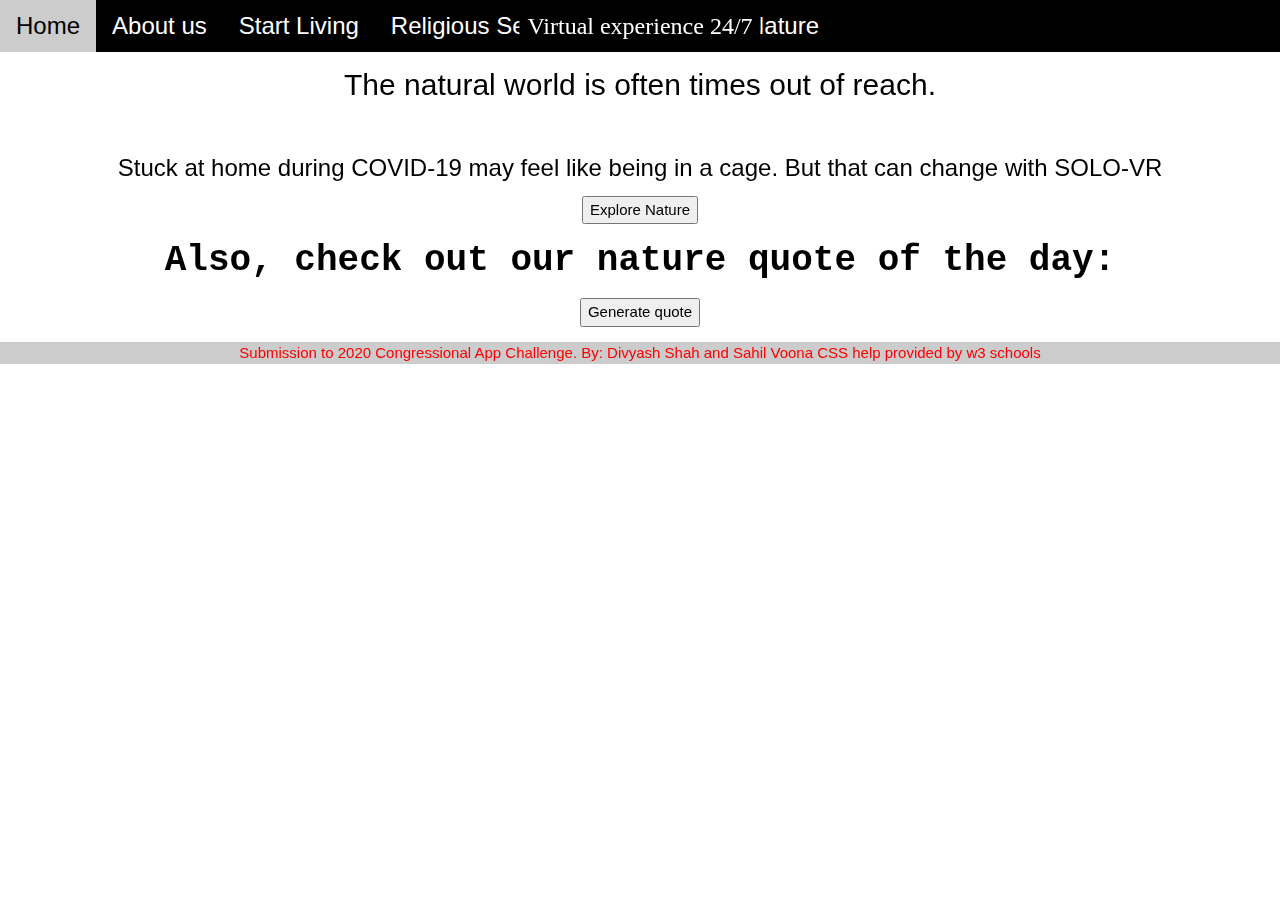
<file: index.html>
<html>
<head>
<title> SOLO-VR</title>
<link href="https://hmp.me/dace" rel="icon">
<link href="https://hmp.me/dace" rel="apple-touch-icon">
<meta charset="UTF-8">
<meta name="viewport" content="width=device-width, initial-scale=1">
<link rel="stylesheet" type="text/css" href="style.css">
 <script src="java.js"></script>
<style>
body, html {height: 100%}
body,h1,h2,h3,h4,h5,h6,span,a {font-family: "Amatic SC", sans-serif}
.bgimg {
  background-repeat: no-repeat;
  background-size: cover;
  background-image: url("background.jpg");
  min-height: 90%;
}
.button1 {
  display: block;
  justify-content: center;
  align-items: center;
  width: 50%;
  border: none;
  background-color: #4CAF50;
  color: white;
  padding: 14px 28px;
  font-size: 16px;
  cursor: pointer;
  text-align: center;
}

.button1:hover {
  background-color: #ddd;
  color: black;
}
.footer {
   position: float;
   left: 0;
   bottom: 0;
   width: 100%;
   background-color: #ccc;
   text-align: center;
}

</style>
</head>
<body>
<div class="w3-top w3-hide-small">
  <div class="w3-bar w3-xlarge w3-black w3-opacity w3-hover-opacity-off" id="myNavbar">
    <a href="index.html" class="w3-bar-item w3-button" >Home</a>
<a href="aboutus.html"class="w3-bar-item w3-button">About us</a>
<a href="adventure.html"class="w3-bar-item w3-button">Start Living</a>
<a href="religion.html"class="w3-bar-item w3-button">Religious Services</a>
<a href="natural.html"class="w3-bar-item w3-button">Experience Nature</a>
<div class="w3-dropdown-hover w3-hide-small">
  </div>
</div>
  
<!-- Header with image -->
<header class="bgimg w3-display-container w3-grayscale-min" id="home">
  <div class="w3-display-bottommiddle w3-padding">
    <span  style="font-family:verdana" class="w3-tag w3-xlarge">Virtual experience 24/7 </span>
  </div>
 
<html>
<head>
<style>
h2 {text-align: center;}
h3 {text-align: center;}
div {text-align: center;}
</style>
</head>
<body>
 
</header>
<div>
<h2>The natural world is often times out of reach. </h2> </br>
<h3>Stuck at home during COVID-19 may feel like being in a cage. But that can change with SOLO-VR</h3>

</style>

<div class="container">
  <div class="vertical-center">
    <button>Explore Nature</button>
  </div>
</div>
<h1 style="font-family:'Courier New'"><b>   Also, check out our nature quote of the day:</b></h1>
<button onclick="myFunction()">Generate quote</button>
<p id="demo"></p>
</div>
<footer class="footer">
<p style="color:red">  Submission to 2020 Congressional App Challenge. By: Divyash Shah and Sahil Voona
CSS help provided by w3 schools
</footer>
</body>
</html>
</file>
<file: style.css>
html{-ms-text-size-adjust:100%;-webkit-text-size-adjust:100%}body{margin:0}
article,aside,details,figcaption,figure,footer,header,main,menu,nav,section{display:block}summary{display:list-item}
audio,canvas,progress,video{display:inline-block}progress{vertical-align:baseline}
audio:not([controls]){display:none;height:0}[hidden],template{display:none}
a{background-color:transparent}a:active,a:hover{outline-width:0}
abbr[title]{border-bottom:none;text-decoration:underline;text-decoration:underline dotted}
b,strong{font-weight:bolder}dfn{font-style:italic}mark{background:#ff0;color:#000}
small{font-size:80%}sub,sup{font-size:75%;line-height:0;position:relative;vertical-align:baseline}
sub{bottom:-0.25em}sup{top:-0.5em}figure{margin:1em 40px}img{border-style:none}
code,kbd,pre,samp{font-family:monospace,monospace;font-size:1em}hr{box-sizing:content-box;height:0;overflow:visible}
button,input,select,textarea,optgroup{font:inherit;margin:0}optgroup{font-weight:bold}
button,input{overflow:visible}button,select{text-transform:none}
button,[type=button],[type=reset],[type=submit]{-webkit-appearance:button}
button::-moz-focus-inner,[type=button]::-moz-focus-inner,[type=reset]::-moz-focus-inner,[type=submit]::-moz-focus-inner{border-style:none;padding:0}
button:-moz-focusring,[type=button]:-moz-focusring,[type=reset]:-moz-focusring,[type=submit]:-moz-focusring{outline:1px dotted ButtonText}
fieldset{border:1px solid #c0c0c0;margin:0 2px;padding:.35em .625em .75em}
legend{color:inherit;display:table;max-width:100%;padding:0;white-space:normal}textarea{overflow:auto}
[type=checkbox],[type=radio]{padding:0}
[type=number]::-webkit-inner-spin-button,[type=number]::-webkit-outer-spin-button{height:auto}
[type=search]{-webkit-appearance:textfield;outline-offset:-2px}
[type=search]::-webkit-search-decoration{-webkit-appearance:none}
::-webkit-file-upload-button{-webkit-appearance:button;font:inherit}
/* End extract */
html,body{font-family:Verdana,sans-serif;font-size:15px;line-height:1.5}html{overflow-x:hidden}
h1{font-size:36px}h2{font-size:30px}h3{font-size:24px}h4{font-size:20px}h5{font-size:18px}h6{font-size:16px}.w3-serif{font-family:serif}
h1,h2,h3,h4,h5,h6{font-family:"Segoe UI",Arial,sans-serif;font-weight:400;margin:10px 0}.w3-wide{letter-spacing:4px}
hr{border:0;border-top:1px solid #eee;margin:20px 0}
.w3-image{max-width:100%;height:auto}img{vertical-align:middle}a{color:inherit}
.w3-table,.w3-table-all{border-collapse:collapse;border-spacing:0;width:100%;display:table}.w3-table-all{border:1px solid #ccc}
.w3-bordered tr,.w3-table-all tr{border-bottom:1px solid #ddd}.w3-striped tbody tr:nth-child(even){background-color:#f1f1f1}
.w3-table-all tr:nth-child(odd){background-color:#fff}.w3-table-all tr:nth-child(even){background-color:#f1f1f1}
.w3-hoverable tbody tr:hover,.w3-ul.w3-hoverable li:hover{background-color:#ccc}.w3-centered tr th,.w3-centered tr td{text-align:center}
.w3-table td,.w3-table th,.w3-table-all td,.w3-table-all th{padding:8px 8px;display:table-cell;text-align:left;vertical-align:top}
.w3-table th:first-child,.w3-table td:first-child,.w3-table-all th:first-child,.w3-table-all td:first-child{padding-left:16px}
.w3-btn,.w3-button{border:none;display:inline-block;padding:8px 16px;vertical-align:middle;overflow:hidden;text-decoration:none;color:inherit;background-color:inherit;text-align:center;cursor:pointer;white-space:nowrap}
.w3-btn:hover{box-shadow:0 8px 16px 0 rgba(0,0,0,0.2),0 6px 20px 0 rgba(0,0,0,0.19)}
.w3-btn,.w3-button{-webkit-touch-callout:none;-webkit-user-select:none;-khtml-user-select:none;-moz-user-select:none;-ms-user-select:none;user-select:none}   
.w3-disabled,.w3-btn:disabled,.w3-button:disabled{cursor:not-allowed;opacity:0.3}.w3-disabled *,:disabled *{pointer-events:none}
.w3-btn.w3-disabled:hover,.w3-btn:disabled:hover{box-shadow:none}
.w3-badge,.w3-tag{background-color:#000;color:#fff;display:inline-block;padding-left:8px;padding-right:8px;text-align:center}.w3-badge{border-radius:50%}
.w3-ul{list-style-type:none;padding:0;margin:0}.w3-ul li{padding:8px 16px;border-bottom:1px solid #ddd}.w3-ul li:last-child{border-bottom:none}
.w3-tooltip,.w3-display-container{position:relative}.w3-tooltip .w3-text{display:none}.w3-tooltip:hover .w3-text{display:inline-block}
.w3-ripple:active{opacity:0.5}.w3-ripple{transition:opacity 0s}
.w3-input{padding:8px;display:block;border:none;border-bottom:1px solid #ccc;width:100%}
.w3-select{padding:9px 0;width:100%;border:none;border-bottom:1px solid #ccc}
.w3-dropdown-click,.w3-dropdown-hover{position:relative;display:inline-block;cursor:pointer}
.w3-dropdown-hover:hover .w3-dropdown-content{display:block}
.w3-dropdown-hover:first-child,.w3-dropdown-click:hover{background-color:#ccc;color:#000}
.w3-dropdown-hover:hover > .w3-button:first-child,.w3-dropdown-click:hover > .w3-button:first-child{background-color:#ccc;color:#000}
.w3-dropdown-content{cursor:auto;color:#000;background-color:#fff;display:none;position:absolute;min-width:160px;margin:0;padding:0;z-index:1}
.w3-check,.w3-radio{width:24px;height:24px;position:relative;top:6px}
.w3-sidebar{height:100%;width:200px;background-color:#fff;position:fixed!important;z-index:1;overflow:auto}
.w3-bar-block .w3-dropdown-hover,.w3-bar-block .w3-dropdown-click{width:100%}
.w3-bar-block .w3-dropdown-hover .w3-dropdown-content,.w3-bar-block .w3-dropdown-click .w3-dropdown-content{min-width:100%}
.w3-bar-block .w3-dropdown-hover .w3-button,.w3-bar-block .w3-dropdown-click .w3-button{width:100%;text-align:left;padding:8px 16px}
.w3-main,#main{transition:margin-left .4s}
.w3-modal{z-index:3;display:none;padding-top:100px;position:fixed;left:0;top:0;width:100%;height:100%;overflow:auto;background-color:rgb(0,0,0);background-color:rgba(0,0,0,0.4)}
.w3-modal-content{margin:auto;background-color:#fff;position:relative;padding:0;outline:0;width:600px}
.w3-bar{width:100%;overflow:hidden}.w3-center .w3-bar{display:inline-block;width:auto}
.w3-bar .w3-bar-item{padding:8px 16px;float:left;width:auto;border:none;display:block;outline:0}
.w3-bar .w3-dropdown-hover,.w3-bar .w3-dropdown-click{position:static;float:left}
.w3-bar .w3-button{white-space:normal}
.w3-bar-block .w3-bar-item{width:100%;display:block;padding:8px 16px;text-align:left;border:none;white-space:normal;float:none;outline:0}
.w3-bar-block.w3-center .w3-bar-item{text-align:center}.w3-block{display:block;width:100%}
.w3-responsive{display:block;overflow-x:auto}
.w3-container:after,.w3-container:before,.w3-panel:after,.w3-panel:before,.w3-row:after,.w3-row:before,.w3-row-padding:after,.w3-row-padding:before,
.w3-cell-row:before,.w3-cell-row:after,.w3-clear:after,.w3-clear:before,.w3-bar:before,.w3-bar:after{content:"";display:table;clear:both}
.w3-col,.w3-half,.w3-third,.w3-twothird,.w3-threequarter,.w3-quarter{float:left;width:100%}
.w3-col.s1{width:8.33333%}.w3-col.s2{width:16.66666%}.w3-col.s3{width:24.99999%}.w3-col.s4{width:33.33333%}
.w3-col.s5{width:41.66666%}.w3-col.s6{width:49.99999%}.w3-col.s7{width:58.33333%}.w3-col.s8{width:66.66666%}
.w3-col.s9{width:74.99999%}.w3-col.s10{width:83.33333%}.w3-col.s11{width:91.66666%}.w3-col.s12{width:99.99999%}
@media (min-width:601px){.w3-col.m1{width:8.33333%}.w3-col.m2{width:16.66666%}.w3-col.m3,.w3-quarter{width:24.99999%}.w3-col.m4,.w3-third{width:33.33333%}
.w3-col.m5{width:41.66666%}.w3-col.m6,.w3-half{width:49.99999%}.w3-col.m7{width:58.33333%}.w3-col.m8,.w3-twothird{width:66.66666%}
.w3-col.m9,.w3-threequarter{width:74.99999%}.w3-col.m10{width:83.33333%}.w3-col.m11{width:91.66666%}.w3-col.m12{width:99.99999%}}
@media (min-width:993px){.w3-col.l1{width:8.33333%}.w3-col.l2{width:16.66666%}.w3-col.l3{width:24.99999%}.w3-col.l4{width:33.33333%}
.w3-col.l5{width:41.66666%}.w3-col.l6{width:49.99999%}.w3-col.l7{width:58.33333%}.w3-col.l8{width:66.66666%}
.w3-col.l9{width:74.99999%}.w3-col.l10{width:83.33333%}.w3-col.l11{width:91.66666%}.w3-col.l12{width:99.99999%}}
.w3-rest{overflow:hidden}.w3-stretch{margin-left:-16px;margin-right:-16px}
.w3-content,.w3-auto{margin-left:auto;margin-right:auto}.w3-content{max-width:980px}.w3-auto{max-width:1140px}
.w3-cell-row{display:table;width:100%}.w3-cell{display:table-cell}
.w3-cell-top{vertical-align:top}.w3-cell-middle{vertical-align:middle}.w3-cell-bottom{vertical-align:bottom}
.w3-hide{display:none!important}.w3-show-block,.w3-show{display:block!important}.w3-show-inline-block{display:inline-block!important}
@media (max-width:1205px){.w3-auto{max-width:95%}}
@media (max-width:600px){.w3-modal-content{margin:0 10px;width:auto!important}.w3-modal{padding-top:30px}
.w3-dropdown-hover.w3-mobile .w3-dropdown-content,.w3-dropdown-click.w3-mobile .w3-dropdown-content{position:relative}	
.w3-hide-small{display:none!important}.w3-mobile{display:block;width:100%!important}.w3-bar-item.w3-mobile,.w3-dropdown-hover.w3-mobile,.w3-dropdown-click.w3-mobile{text-align:center}
.w3-dropdown-hover.w3-mobile,.w3-dropdown-hover.w3-mobile .w3-btn,.w3-dropdown-hover.w3-mobile .w3-button,.w3-dropdown-click.w3-mobile,.w3-dropdown-click.w3-mobile .w3-btn,.w3-dropdown-click.w3-mobile .w3-button{width:100%}}
@media (max-width:768px){.w3-modal-content{width:500px}.w3-modal{padding-top:50px}}
@media (min-width:993px){.w3-modal-content{width:900px}.w3-hide-large{display:none!important}.w3-sidebar.w3-collapse{display:block!important}}
@media (max-width:992px) and (min-width:601px){.w3-hide-medium{display:none!important}}
@media (max-width:992px){.w3-sidebar.w3-collapse{display:none}.w3-main{margin-left:0!important;margin-right:0!important}.w3-auto{max-width:100%}}
.w3-top,.w3-bottom{position:fixed;width:100%;z-index:1}.w3-top{top:0}.w3-bottom{bottom:0}
.w3-overlay{position:fixed;display:none;width:100%;height:100%;top:0;left:0;right:0;bottom:0;background-color:rgba(0,0,0,0.5);z-index:2}
.w3-display-topleft{position:absolute;left:0;top:0}.w3-display-topright{position:absolute;right:0;top:0}
.w3-display-bottomleft{position:absolute;left:0;bottom:0}.w3-display-bottomright{position:absolute;right:0;bottom:0}
.w3-display-middle{position:absolute;top:50%;left:50%;transform:translate(-50%,-50%);-ms-transform:translate(-50%,-50%)}
.w3-display-left{position:absolute;top:50%;left:0%;transform:translate(0%,-50%);-ms-transform:translate(-0%,-50%)}
.w3-display-right{position:absolute;top:50%;right:0%;transform:translate(0%,-50%);-ms-transform:translate(0%,-50%)}
.w3-display-topmiddle{position:absolute;left:50%;top:0;transform:translate(-50%,0%);-ms-transform:translate(-50%,0%)}
.w3-display-bottommiddle{position:absolute;left:50%;bottom:0;transform:translate(-50%,0%);-ms-transform:translate(-50%,0%)}
.w3-display-container:hover .w3-display-hover{display:block}.w3-display-container:hover span.w3-display-hover{display:inline-block}.w3-display-hover{display:none}
.w3-display-position{position:absolute}
.w3-circle{border-radius:50%}
.w3-round-small{border-radius:2px}.w3-round,.w3-round-medium{border-radius:4px}.w3-round-large{border-radius:8px}.w3-round-xlarge{border-radius:16px}.w3-round-xxlarge{border-radius:32px}
.w3-row-padding,.w3-row-padding>.w3-half,.w3-row-padding>.w3-third,.w3-row-padding>.w3-twothird,.w3-row-padding>.w3-threequarter,.w3-row-padding>.w3-quarter,.w3-row-padding>.w3-col{padding:0 8px}
.w3-container,.w3-panel{padding:0.01em 16px}.w3-panel{margin-top:16px;margin-bottom:16px}
.w3-code,.w3-codespan{font-family:Consolas,"courier new";font-size:16px}
.w3-code{width:auto;background-color:#fff;padding:8px 12px;border-left:4px solid #4CAF50;word-wrap:break-word}
.w3-codespan{color:crimson;background-color:#f1f1f1;padding-left:4px;padding-right:4px;font-size:110%}
.w3-card,.w3-card-2{box-shadow:0 2px 5px 0 rgba(0,0,0,0.16),0 2px 10px 0 rgba(0,0,0,0.12)}
.w3-card-4,.w3-hover-shadow:hover{box-shadow:0 4px 10px 0 rgba(0,0,0,0.2),0 4px 20px 0 rgba(0,0,0,0.19)}
.w3-spin{animation:w3-spin 2s infinite linear}@keyframes w3-spin{0%{transform:rotate(0deg)}100%{transform:rotate(359deg)}}
.w3-animate-fading{animation:fading 10s infinite}@keyframes fading{0%{opacity:0}50%{opacity:1}100%{opacity:0}}
.w3-animate-opacity{animation:opac 0.8s}@keyframes opac{from{opacity:0} to{opacity:1}}
.w3-animate-top{position:relative;animation:animatetop 0.4s}@keyframes animatetop{from{top:-300px;opacity:0} to{top:0;opacity:1}}
.w3-animate-left{position:relative;animation:animateleft 0.4s}@keyframes animateleft{from{left:-300px;opacity:0} to{left:0;opacity:1}}
.w3-animate-right{position:relative;animation:animateright 0.4s}@keyframes animateright{from{right:-300px;opacity:0} to{right:0;opacity:1}}
.w3-animate-bottom{position:relative;animation:animatebottom 0.4s}@keyframes animatebottom{from{bottom:-300px;opacity:0} to{bottom:0;opacity:1}}
.w3-animate-zoom {animation:animatezoom 0.6s}@keyframes animatezoom{from{transform:scale(0)} to{transform:scale(1)}}
.w3-animate-input{transition:width 0.4s ease-in-out}.w3-animate-input:focus{width:100%!important}
.w3-opacity,.w3-hover-opacity:hover{opacity:0.60}.w3-opacity-off,.w3-hover-opacity-off:hover{opacity:1}
.w3-opacity-max{opacity:0.25}.w3-opacity-min{opacity:0.75}
.w3-greyscale-max,.w3-grayscale-max,.w3-hover-greyscale:hover,.w3-hover-grayscale:hover{filter:grayscale(100%)}
.w3-greyscale,.w3-grayscale{filter:grayscale(75%)}.w3-greyscale-min,.w3-grayscale-min{filter:grayscale(50%)}
.w3-sepia{filter:sepia(75%)}.w3-sepia-max,.w3-hover-sepia:hover{filter:sepia(100%)}.w3-sepia-min{filter:sepia(50%)}
.w3-tiny{font-size:10px!important}.w3-small{font-size:12px!important}.w3-medium{font-size:15px!important}.w3-large{font-size:18px!important}
.w3-xlarge{font-size:24px!important}.w3-xxlarge{font-size:36px!important}.w3-xxxlarge{font-size:48px!important}.w3-jumbo{font-size:64px!important}
.w3-left-align{text-align:left!important}.w3-right-align{text-align:right!important}.w3-justify{text-align:justify!important}.w3-center{text-align:center!important}
.w3-border-0{border:0!important}.w3-border{border:1px solid #ccc!important}
.w3-border-top{border-top:1px solid #ccc!important}.w3-border-bottom{border-bottom:1px solid #ccc!important}
.w3-border-left{border-left:1px solid #ccc!important}.w3-border-right{border-right:1px solid #ccc!important}
.w3-topbar{border-top:6px solid #ccc!important}.w3-bottombar{border-bottom:6px solid #ccc!important}
.w3-leftbar{border-left:6px solid #ccc!important}.w3-rightbar{border-right:6px solid #ccc!important}
.w3-section,.w3-code{margin-top:16px!important;margin-bottom:16px!important}
.w3-margin{margin:16px!important}.w3-margin-top{margin-top:16px!important}.w3-margin-bottom{margin-bottom:16px!important}
.w3-margin-left{margin-left:16px!important}.w3-margin-right{margin-right:16px!important}
.w3-padding-small{padding:4px 8px!important}.w3-padding{padding:8px 16px!important}.w3-padding-large{padding:12px 24px!important}
.w3-padding-16{padding-top:16px!important;padding-bottom:16px!important}.w3-padding-24{padding-top:24px!important;padding-bottom:24px!important}
.w3-padding-32{padding-top:32px!important;padding-bottom:32px!important}.w3-padding-48{padding-top:48px!important;padding-bottom:48px!important}
.w3-padding-64{padding-top:64px!important;padding-bottom:64px!important}
.w3-left{float:left!important}.w3-right{float:right!important}
.w3-button:hover{color:#000!important;background-color:#ccc!important}
.w3-transparent,.w3-hover-none:hover{background-color:transparent!important}
.w3-hover-none:hover{box-shadow:none!important}
/* Colors */
.w3-amber,.w3-hover-amber:hover{color:#000!important;background-color:#ffc107!important}
.w3-aqua,.w3-hover-aqua:hover{color:#000!important;background-color:#00ffff!important}
.w3-blue,.w3-hover-blue:hover{color:#fff!important;background-color:#2196F3!important}
.w3-light-blue,.w3-hover-light-blue:hover{color:#000!important;background-color:#87CEEB!important}
.w3-brown,.w3-hover-brown:hover{color:#fff!important;background-color:#795548!important}
.w3-cyan,.w3-hover-cyan:hover{color:#000!important;background-color:#00bcd4!important}
.w3-blue-grey,.w3-hover-blue-grey:hover,.w3-blue-gray,.w3-hover-blue-gray:hover{color:#fff!important;background-color:#607d8b!important}
.w3-green,.w3-hover-green:hover{color:#fff!important;background-color:#4CAF50!important}
.w3-light-green,.w3-hover-light-green:hover{color:#000!important;background-color:#8bc34a!important}
.w3-indigo,.w3-hover-indigo:hover{color:#fff!important;background-color:#3f51b5!important}
.w3-khaki,.w3-hover-khaki:hover{color:#000!important;background-color:#f0e68c!important}
.w3-lime,.w3-hover-lime:hover{color:#000!important;background-color:#cddc39!important}
.w3-orange,.w3-hover-orange:hover{color:#000!important;background-color:#ff9800!important}
.w3-deep-orange,.w3-hover-deep-orange:hover{color:#fff!important;background-color:#ff5722!important}
.w3-pink,.w3-hover-pink:hover{color:#fff!important;background-color:#e91e63!important}
.w3-purple,.w3-hover-purple:hover{color:#fff!important;background-color:#9c27b0!important}
.w3-deep-purple,.w3-hover-deep-purple:hover{color:#fff!important;background-color:#673ab7!important}
.w3-red,.w3-hover-red:hover{color:#fff!important;background-color:#f44336!important}
.w3-sand,.w3-hover-sand:hover{color:#000!important;background-color:#fdf5e6!important}
.w3-teal,.w3-hover-teal:hover{color:#fff!important;background-color:#009688!important}
.w3-yellow,.w3-hover-yellow:hover{color:#000!important;background-color:#ffeb3b!important}
.w3-white,.w3-hover-white:hover{color:#000!important;background-color:#fff!important}
.w3-black,.w3-hover-black:hover{color:#fff!important;background-color:#000!important}
.w3-grey,.w3-hover-grey:hover,.w3-gray,.w3-hover-gray:hover{color:#000!important;background-color:#9e9e9e!important}
.w3-light-grey,.w3-hover-light-grey:hover,.w3-light-gray,.w3-hover-light-gray:hover{color:#000!important;background-color:#f1f1f1!important}
.w3-dark-grey,.w3-hover-dark-grey:hover,.w3-dark-gray,.w3-hover-dark-gray:hover{color:#fff!important;background-color:#616161!important}
.w3-pale-red,.w3-hover-pale-red:hover{color:#000!important;background-color:#ffdddd!important}
.w3-pale-green,.w3-hover-pale-green:hover{color:#000!important;background-color:#ddffdd!important}
.w3-pale-yellow,.w3-hover-pale-yellow:hover{color:#000!important;background-color:#ffffcc!important}
.w3-pale-blue,.w3-hover-pale-blue:hover{color:#000!important;background-color:#ddffff!important}
.w3-text-amber,.w3-hover-text-amber:hover{color:#ffc107!important}
.w3-text-aqua,.w3-hover-text-aqua:hover{color:#00ffff!important}
.w3-text-blue,.w3-hover-text-blue:hover{color:#2196F3!important}
.w3-text-light-blue,.w3-hover-text-light-blue:hover{color:#87CEEB!important}
.w3-text-brown,.w3-hover-text-brown:hover{color:#795548!important}
.w3-text-cyan,.w3-hover-text-cyan:hover{color:#00bcd4!important}
.w3-text-blue-grey,.w3-hover-text-blue-grey:hover,.w3-text-blue-gray,.w3-hover-text-blue-gray:hover{color:#607d8b!important}
.w3-text-green,.w3-hover-text-green:hover{color:#4CAF50!important}
.w3-text-light-green,.w3-hover-text-light-green:hover{color:#8bc34a!important}
.w3-text-indigo,.w3-hover-text-indigo:hover{color:#3f51b5!important}
.w3-text-khaki,.w3-hover-text-khaki:hover{color:#b4aa50!important}
.w3-text-lime,.w3-hover-text-lime:hover{color:#cddc39!important}
.w3-text-orange,.w3-hover-text-orange:hover{color:#ff9800!important}
.w3-text-deep-orange,.w3-hover-text-deep-orange:hover{color:#ff5722!important}
.w3-text-pink,.w3-hover-text-pink:hover{color:#e91e63!important}
.w3-text-purple,.w3-hover-text-purple:hover{color:#9c27b0!important}
.w3-text-deep-purple,.w3-hover-text-deep-purple:hover{color:#673ab7!important}
.w3-text-red,.w3-hover-text-red:hover{color:#f44336!important}
.w3-text-sand,.w3-hover-text-sand:hover{color:#fdf5e6!important}
.w3-text-teal,.w3-hover-text-teal:hover{color:#009688!important}
.w3-text-yellow,.w3-hover-text-yellow:hover{color:#d2be0e!important}
.w3-text-white,.w3-hover-text-white:hover{color:#fff!important}
.w3-text-black,.w3-hover-text-black:hover{color:#000!important}
.w3-text-grey,.w3-hover-text-grey:hover,.w3-text-gray,.w3-hover-text-gray:hover{color:#757575!important}
.w3-text-light-grey,.w3-hover-text-light-grey:hover,.w3-text-light-gray,.w3-hover-text-light-gray:hover{color:#f1f1f1!important}
.w3-text-dark-grey,.w3-hover-text-dark-grey:hover,.w3-text-dark-gray,.w3-hover-text-dark-gray:hover{color:#3a3a3a!important}
.w3-border-amber,.w3-hover-border-amber:hover{border-color:#ffc107!important}
.w3-border-aqua,.w3-hover-border-aqua:hover{border-color:#00ffff!important}
.w3-border-blue,.w3-hover-border-blue:hover{border-color:#2196F3!important}
.w3-border-light-blue,.w3-hover-border-light-blue:hover{border-color:#87CEEB!important}
.w3-border-brown,.w3-hover-border-brown:hover{border-color:#795548!important}
.w3-border-cyan,.w3-hover-border-cyan:hover{border-color:#00bcd4!important}
.w3-border-blue-grey,.w3-hover-border-blue-grey:hover,.w3-border-blue-gray,.w3-hover-border-blue-gray:hover{border-color:#607d8b!important}
.w3-border-green,.w3-hover-border-green:hover{border-color:#4CAF50!important}
.w3-border-light-green,.w3-hover-border-light-green:hover{border-color:#8bc34a!important}
.w3-border-indigo,.w3-hover-border-indigo:hover{border-color:#3f51b5!important}
.w3-border-khaki,.w3-hover-border-khaki:hover{border-color:#f0e68c!important}
.w3-border-lime,.w3-hover-border-lime:hover{border-color:#cddc39!important}
.w3-border-orange,.w3-hover-border-orange:hover{border-color:#ff9800!important}
.w3-border-deep-orange,.w3-hover-border-deep-orange:hover{border-color:#ff5722!important}
.w3-border-pink,.w3-hover-border-pink:hover{border-color:#e91e63!important}
.w3-border-purple,.w3-hover-border-purple:hover{border-color:#9c27b0!important}
.w3-border-deep-purple,.w3-hover-border-deep-purple:hover{border-color:#673ab7!important}
.w3-border-red,.w3-hover-border-red:hover{border-color:#f44336!important}
.w3-border-sand,.w3-hover-border-sand:hover{border-color:#fdf5e6!important}
.w3-border-teal,.w3-hover-border-teal:hover{border-color:#009688!important}
.w3-border-yellow,.w3-hover-border-yellow:hover{border-color:#ffeb3b!important}
.w3-border-white,.w3-hover-border-white:hover{border-color:#fff!important}
.w3-border-black,.w3-hover-border-black:hover{border-color:#000!important}
.w3-border-grey,.w3-hover-border-grey:hover,.w3-border-gray,.w3-hover-border-gray:hover{border-color:#9e9e9e!important}
.w3-border-light-grey,.w3-hover-border-light-grey:hover,.w3-border-light-gray,.w3-hover-border-light-gray:hover{border-color:#f1f1f1!important}
.w3-border-dark-grey,.w3-hover-border-dark-grey:hover,.w3-border-dark-gray,.w3-hover-border-dark-gray:hover{border-color:#616161!important}
.w3-border-pale-red,.w3-hover-border-pale-red:hover{border-color:#ffe7e7!important}.w3-border-pale-green,.w3-hover-border-pale-green:hover{border-color:#e7ffe7!important}
.w3-border-pale-yellow,.w3-hover-border-pale-yellow:hover{border-color:#ffffcc!important}.w3-border-pale-blue,.w3-hover-border-pale-blue:hover{border-color:#e7ffff!important}
</file>
